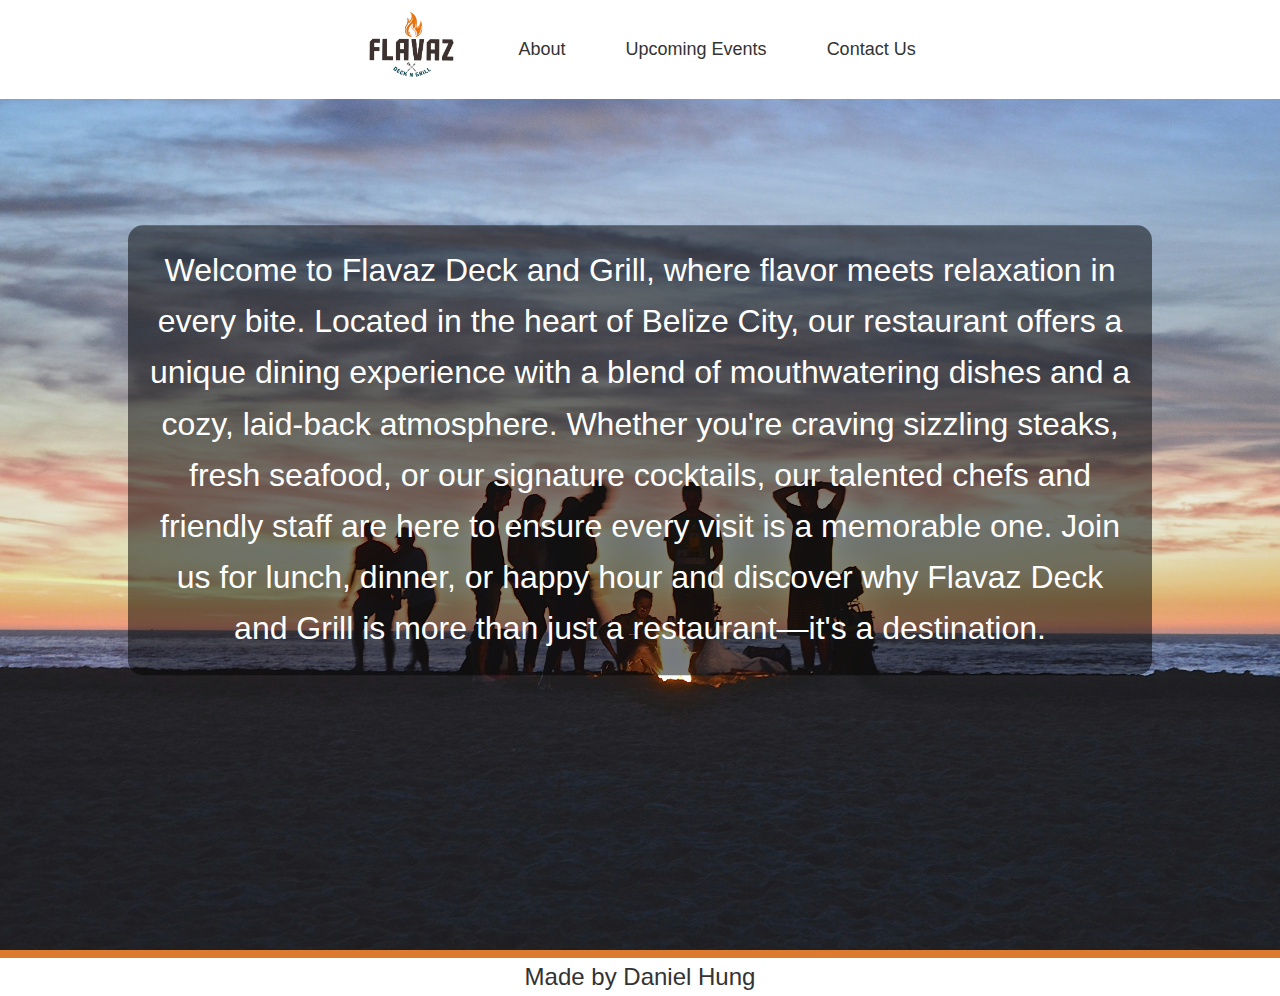
<file: about.html>
<!DOCTYPE html>
<html lang="en">
<head>
    <meta charset="UTF-8">
    <meta name="viewport" content="width=device-width, initial-scale=1.0">
    <link rel="stylesheet" href="/styles.css">
    <title>Flavaz - About</title>
</head>
<body>
    <nav>
        <ul>
            <a href="./index.html"><img class="flavazLogo" src="./flavaz logo.png" alt="flavaz logo"></a>
            <li class="active-nav-btn"><a href="./about.html">About</a></li>
            <li><a href="./events.html">Upcoming Events</a></li>
            <li><a href="./contact.html">Contact Us</a></li>
        </ul>
    </nav>
    <section class="about-section">
        <img class="about-splash" src="./unsplash.jpg" alt="random image">

        <div class="about-content">
        <p>Welcome to Flavaz Deck and Grill, where flavor meets relaxation in every bite. Located in the heart of Belize City, our restaurant offers a unique dining experience with a blend of mouthwatering dishes and a cozy, laid-back atmosphere. Whether you're craving sizzling steaks, fresh seafood, or our signature cocktails, our talented chefs and friendly staff are here to ensure every visit is a memorable one. Join us for lunch, dinner, or happy hour and discover why Flavaz Deck and Grill is more than just a restaurant—it's a destination.</p>
        </div>
    </section>
    <footer>Made by Daniel Hung</footer>
</body>
</html>
</file>
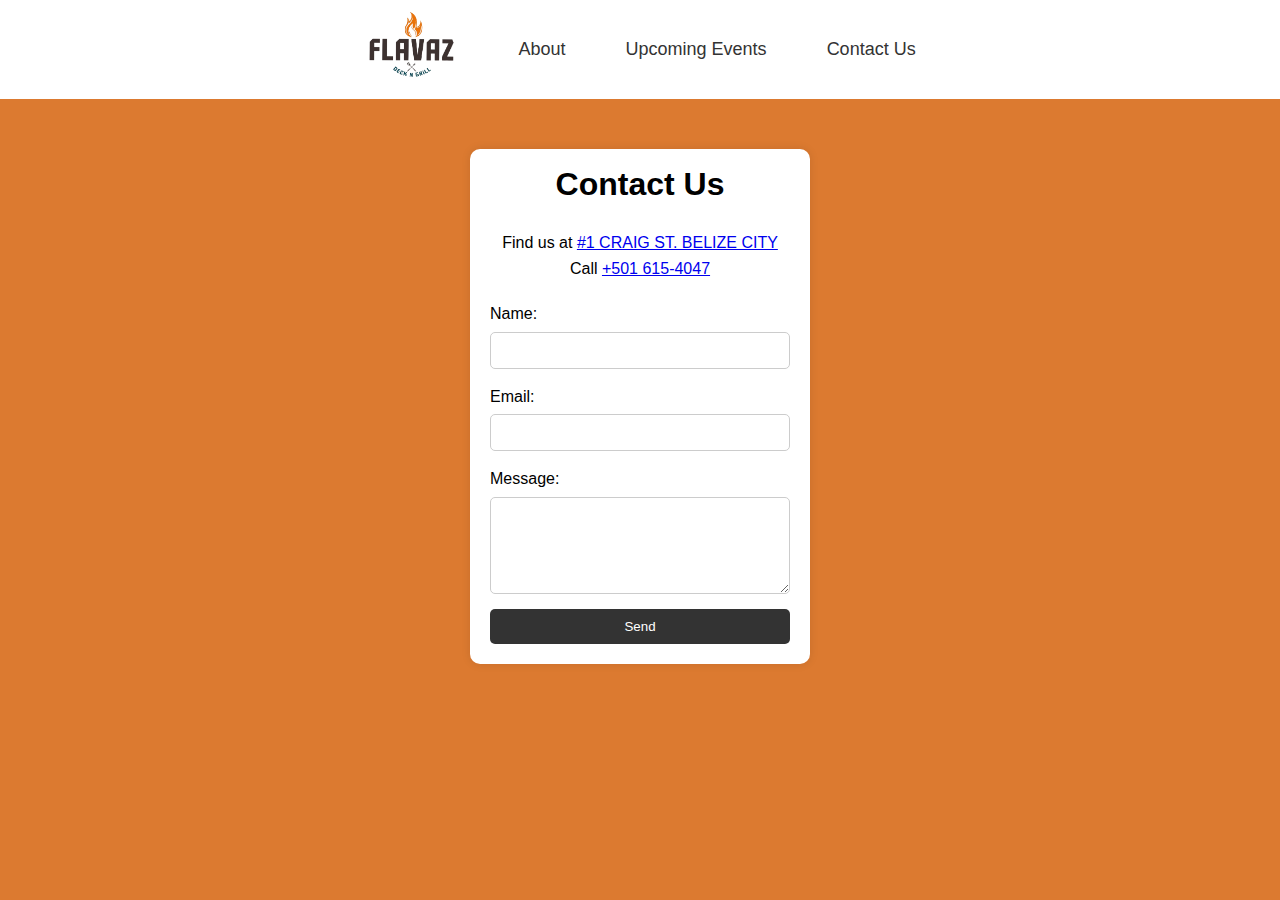
<file: contact.html>
<!DOCTYPE html>
<html lang="en">
<head>
    <meta charset="UTF-8">
    <meta name="viewport" content="width=device-width, initial-scale=1.0">
    <link rel="stylesheet" href="/styles.css">
    <title>Flavaz - Contact</title>
</head>
<body>
    <nav>
        <ul>
            <a href="./index.html"><img class="flavazLogo" src="./flavaz logo.png" alt="flavaz logo"></a>
            <li><a href="./about.html">About</a></li>
            <li><a href="./events.html">Upcoming Events</a></li>
            <li class="active-nav-btn"><a href="./contact.html">Contact Us</a></li>
        </ul>
    </nav>

    <div class="container-form">
        <h1 class="formH1">Contact Us</h1>
        <p>Find us at <a href="https://maps.app.goo.gl/QQSsKgKoXyZj9CXL9" target="_blank">#1 CRAIG ST. BELIZE CITY</a></p>
        <p>Call <a href="tel:+5016154047">+501 615-4047</a></p>
        <form id="contact-form" method="post" action="sendmail.php">
            <label class="name-lbl" for="name">Name:</label>
            <input type="text" id="name" name="name" required>
            
            <label for="email">Email:</label>
            <input type="email" id="email" name="email" required>
            
            <label for="message">Message:</label>
            <textarea id="message" name="message" rows="5" cols="30"></textarea>
            
            <button type="submit">Send</button>
        </form>
    </div>
</body>
</html>
</file>
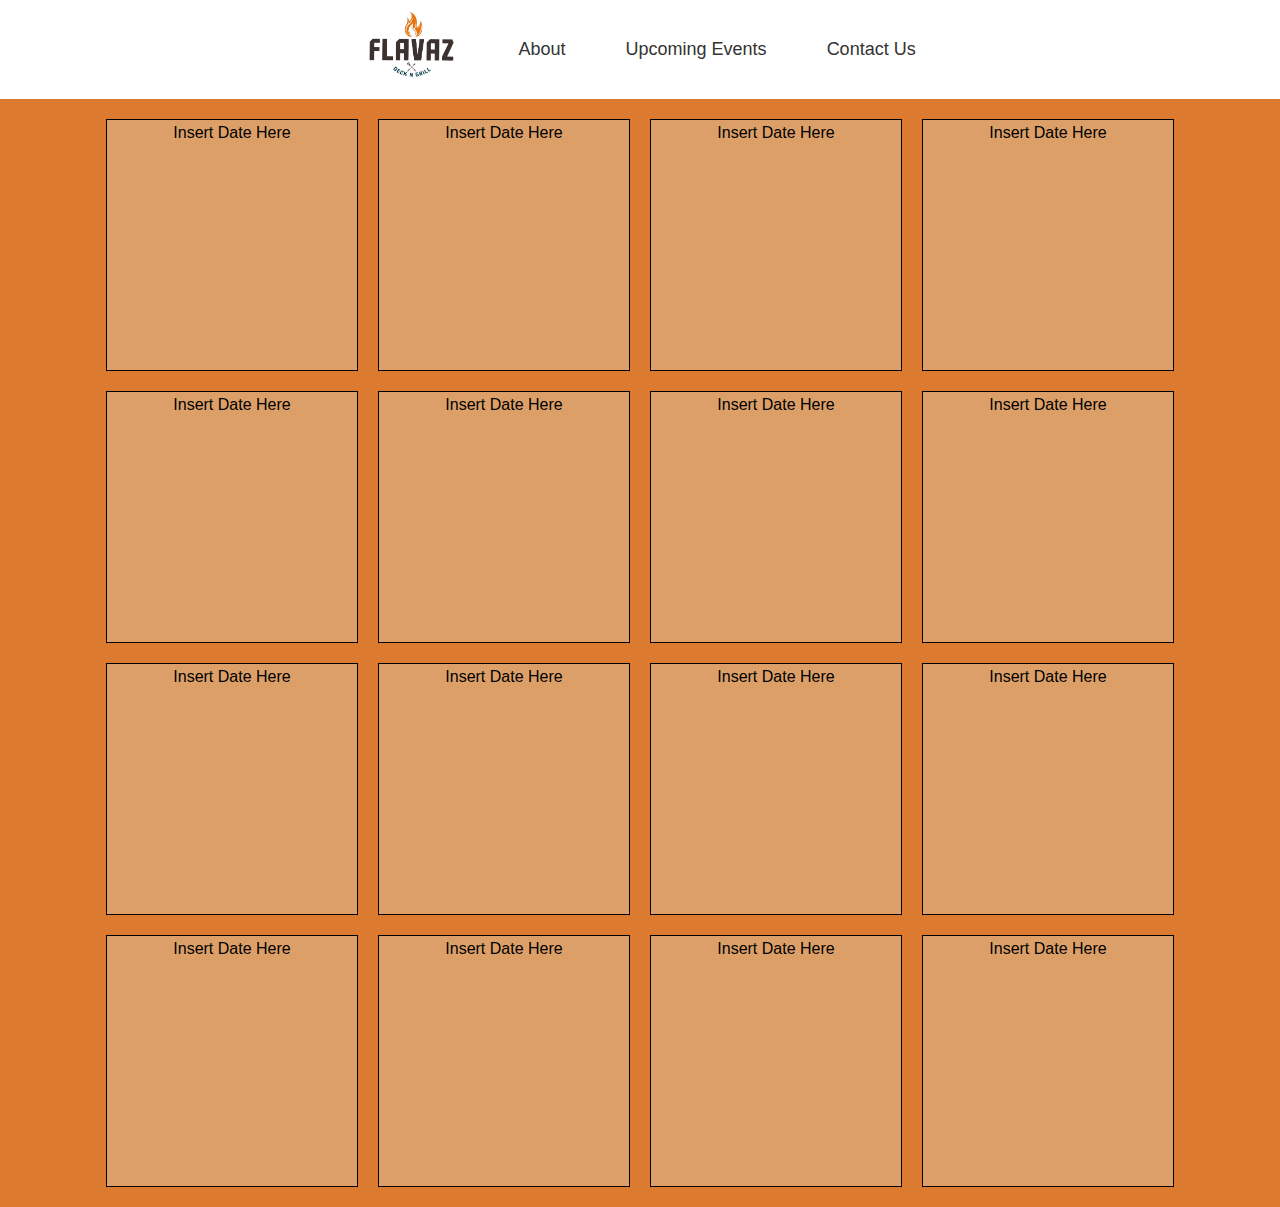
<file: events.html>
<!DOCTYPE html>
<html lang="en">
<head>
    <meta charset="UTF-8">
    <meta name="viewport" content="width=device-width, initial-scale=1.0">
    <link rel="stylesheet" href="/styles.css">
    <title>Flavaz - Events</title>
</head>
<body>
    <nav>
        <ul>
            <a href="./index.html"><img class="flavazLogo" src="./flavaz logo.png" alt="flavaz logo"></a>
            <li><a href="./about.html">About</a></li>
            <li class="active-nav-btn"><a href="./events.html">Upcoming Events</a></li>
            <li><a href="./contact.html">Contact Us</a></li>
        </ul>
    </nav>
    <section class="events-section">
        <div class="events">
            <p>Insert Date Here</p>
        </div>
        <div class="events">
            <p>Insert Date Here</p>
        </div>
        <div class="events">
            <p>Insert Date Here</p>
        </div>
        <div class="events">
            <p>Insert Date Here</p>
        </div>
        <div class="events">
            <p>Insert Date Here</p>
        </div>
        <div class="events">
            <p>Insert Date Here</p>
        </div>
        <div class="events">
            <p>Insert Date Here</p>
        </div>
        <div class="events">
            <p>Insert Date Here</p>
        </div>
        <div class="events">
            <p>Insert Date Here</p>
        </div>
        <div class="events">
            <p>Insert Date Here</p>
        </div>
        <div class="events">
            <p>Insert Date Here</p>
        </div>
        <div class="events">
            <p>Insert Date Here</p>
        </div>
        <div class="events">
            <p>Insert Date Here</p>
        </div>
        <div class="events">
            <p>Insert Date Here</p>
        </div>
        <div class="events">
            <p>Insert Date Here</p>
        </div>
        <div class="events">
            <p>Insert Date Here</p>
        </div>
    </section>
</body>
</html>
</file>
<file: styles.css>
/* GENERAL */

body {
    font-family: Arial, sans-serif;
    margin: 0;
    padding: 0;
    line-height: 1.6;
    box-sizing: border-box;
    width: 100%;
    height: 100%;
    background-color: #dc7a30;
}

/* NAV BAR */

.flavazLogo {
    height: 70px;
    text-align: center;
}

nav {
    background-color: white;
    color: white;
    padding: 10px 0;
    position: sticky;
    top: 0;
    width: 100%;
    z-index: 1000; /* Ensure it stays on top */
}

nav ul {
    list-style: none;
    display: flex;
    justify-content: center;
    align-items: center;
    margin: 0;
    padding: 0;
    gap: 10px;
}

nav ul li {
    margin: 0 15px;
    padding: 10px 0px;
}

nav ul li a {
    color: #333;
    text-decoration: none;
    padding: 5px 10px;
}

/* nav ul li a:active, nav ul li a:focus{
    background-color: #575757;
    color: white;
    border-radius: 5px;
} */

/* HOVER EFFECT */

.container {
    max-width: 800px;
    margin: 0 auto;
    padding: 20px;
}

nav ul {
    list-style-type: none;
    padding: 0;
    margin: 0;
    display: flex;
}

nav li {
    margin-right: 20px;
}

nav a {
    text-decoration: none;
    color: #333;
    font-size: 18px;
    position: relative;
    transition: color 0.3s ease-in-out;
}

nav a::before {
    content: "";
    position: absolute;
    top: 100%;
    left: 0;
    width: 100%;
    height: 3px;
    background-color: transparent;
    transition: background-color 0.3s ease-in-out, transform 0.3s ease-in-out;
    z-index: -1;
}

nav a:hover {
    color: #3b3230; /* Change to the desired hover color */
}

nav a:hover::before {
    background-color: #dd9f68; /* Change to the desired glow color */
    box-shadow: 0 0 10px 3px rgba(219, 166, 60, 0.5); /* Glow effect: blur radius, spread radius, color with opacity */
    transform: translateY(-5px); /* Optional: Move the glow effect slightly */
}


/* MAIN CONTENT  */

.hero-section {
    display: flex;
    flex-direction: column;
    align-items: center;
    justify-content: center;
    width: 100%;
    min-height: 100vh;
    padding: 20px;
    box-sizing: border-box;
    margin: 0 auto;
}

.content {
    max-width: 1200px;
    width: 100%;
    padding: 20px;
    box-sizing: border-box;
}

.hero-img {
    width: 100%;
    height: auto;
}

/* ABOUT SECTION */

.about-content {
    width: 80%;
    margin: 0 auto;
    font-size: 2rem;
    padding: 20px;
}

.about-section p {
    color: white;
    margin: 0 auto;
    border-radius: 10px;
}

.about-splash {
    width: 100%;
    height: auto;
    margin: 0;
}

.about-content {
position: absolute;
top: 50%;
left: 50%;
transform: translate(-50%, -50%);
text-align: center;
color: white;
background-color: rgba(0, 0, 0, 0.5); /* Semi-transparent background */
padding: 20px;
box-sizing: border-box;
border-radius: 15px;
}

/* CONTACT FORM */
.container-form {
    background-color: #fff;
    padding: 20px;
    border-radius: 10px;
    box-shadow: 0 0 10px rgba(0, 0, 0, 0.1);
    width: 300px;
    display: flex;
    flex-direction: column;
    margin: 0 auto;
    margin-top: 50px;
}

.formH1 {
    text-align: center;
    margin-bottom: 20px;
    margin-top: -10px;
}

p {
    text-align: center;
    margin: 0;
}

form {
    display: flex;
    flex-direction: column;
}

label {
    margin-bottom: 5px;
}

.name-lbl {
    margin-top: 20px;
}

input, textarea {
    margin-bottom: 15px;
    padding: 10px;
    border: 1px solid #ccc;
    border-radius: 5px;
    width: calc(100% - 22px); /* Adjusting for padding */
}

button {
    padding: 10px;
    border: none;
    border-radius: 5px;
    background-color: #333;
    color: white;
    cursor: pointer;
    width: 100%;
}

button:hover {
    background-color: #555;
}

footer {
    color: #333;
    background-color: white;
    text-align: center;
    font-size: 1.5rem;
    margin-top: 0;
}

.events-section {
    display: flex;
    flex-direction: row;
    flex-wrap: wrap;
    justify-content: center;
    padding: 20px;
    margin: 0 50px;
    gap: 20px;
}

.events {
    background-color: #dd9f68;
    width: 250px;
    height: 250px;
    border: 1px solid black;
}
</file>
